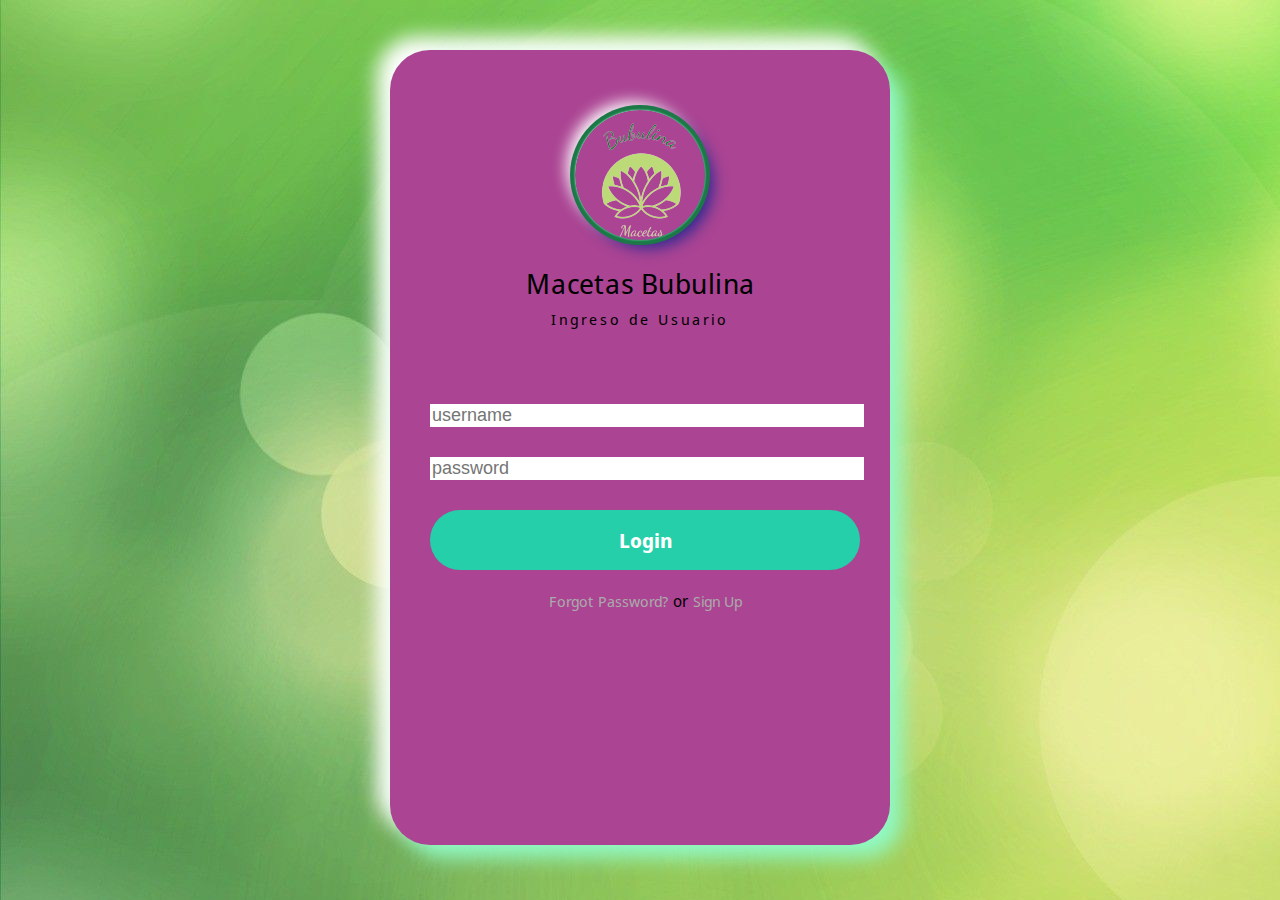
<file: login.html>
<!DOCTYPE html>
<html lang="en">
  <head>
    <meta charset="UTF-8" />
    <meta http-equiv="X-UA-Compatible" content="IE=edge" />
    <meta name="viewport" content="width=device-width, initial-scale=1.0" />
    <!--Metatags-->
    <meta
      name="description"
      content="Macetas para cactus, suculentas y flores hechas
    en yeso, pintadas y decoradas artesanalmente"
    />
    <meta
      name="keywords"
      content="Macetas pintadas y decoradas artesanalmente, para cactus,
    suculentas y demás"
    />
    <meta name="copy" content="Bubulina Macetas" />
    <meta name="author" content="Marian Fava" />
    <!--Open graph-->
    <meta property="og:title" content="El equilibrio está en tu interior" />
    <meta
      property="og:description"
      content="Clases online y presenciales de yoga, mindfulness y relajación, 
    yoga integral Pranayama, terapéutico, restaurativo, prenatal y posparto. 
    Profesoras certificadas internacionalmente."
    />
    <meta property="og:site_name" content="Macetas Bubulina" />
    <meta property="og:image" content="./media/Fondonuevo.png" />
    <meta property="og:locale" content="es_ES" />
    <!--Favicon-->
    <!--Boostrap links-->
    <link
      href="https://cdn.jsdelivr.net/npm/bootstrap@5.0.2/dist/css/bootstrap.min.css"
      rel="stylesheet"
      integrity="sha384-EVSTQN3/azprG1Anm3QDgpJLIm9Nao0Yz1ztcQTwFspd3yD65VohhpuuCOmLASjC"
      crossorigin="anonymous"
    />
    <!--Animate css-->
    <link
      rel="stylesheet"
      href="https://cdnjs.cloudflare.com/ajax/libs/animate.css/4.1.1/animate.min.css"
    />
    <!--Css link-->
    <link rel="stylesheet" href="style.css" />
    <title>Login</title>
  </head>
  <body id="bgBody">
    <div class="login-div">
      <a href="index.html"><div class="logo"></div></a>
      <div class="title">Macetas Bubulina</div>
      <div class="subTitle">Ingreso de Usuario</div>
      <div class="fields">
        <div class="username">
          <input type="username" class="user-input" placeholder="username" />
        </div>
        <div class="password">
          <input type="password" class="pass-input" placeholder="password" />
        </div>
        <button class="signin-button">Login</button>
        <div class="link">
          <a href="#">Forgot Password?</a> or <a href="#">Sign Up</a>
        </div>
      </div>
    </div>

    <!--Links Bootstrap-->
    <script
      src="https://cdn.jsdelivr.net/npm/@popperjs/core@2.9.2/dist/umd/popper.min.js"
      integrity="sha384-IQsoLXl5PILFhosVNubq5LC7Qb9DXgDA9i+tQ8Zj3iwWAwPtgFTxbJ8NT4GN1R8p"
      crossorigin="anonymous"
    ></script>
    <script
      src="https://cdn.jsdelivr.net/npm/bootstrap@5.0.2/dist/js/bootstrap.min.js"
      integrity="sha384-cVKIPhGWiC2Al4u+LWgxfKTRIcfu0JTxR+EQDz/bgldoEyl4H0zUF0QKbrJ0EcQF"
      crossorigin="anonymous"
    ></script>
    <!--Link jQuery-->
    <script
      src="https://code.jquery.com/jquery-3.6.0.min.js"
      integrity="sha256-/xUj+3OJU5yExlq6GSYGSHk7tPXikynS7ogEvDej/m4="
      crossorigin="anonymous"
    ></script>
    <!--Link JS-->
    <script src="./scripts/clases.js"></script>
    <script src="./scripts/funciones.js"></script>
    <script src="./scripts/main.js"></script>
  </body>
</html>
</file>
<file: style.css>
@import url('https://fonts.googleapis.com/css2?family=Noto+Sans+Display:wght@600&display=swap');

body{
    font-family: 'Noto Sans Display' , 'sans-serif';
}
/*Inicio Header*/
header{
    display: flex;
    width: 100%;
    height: 150px;
    margin-bottom: 0px;
    background-color:#1C7947;
}
.navHeader{
    display: flex;
    float: left;
    justify-content:left;
}
.buttonNav:hover{
    transition: all 0.6s;
    transform: scale(1.1);
    background-color: #90fac5;
    border-radius: 5px;
}
.icono-header{
    width: 30px;
    height: 30px;
    float: right;
}
.icono-header :hover{
    transition: all 0.6s;
    transform: scale(1.1);
    background-color: #90fac5;
    border-radius: 5px;
}
/*Estilos Caja Login*/
#caja-login{
    margin: auto;
    width: 30px;
    height: 30px;
}
#caja-carrito{
    display: block;
    position: relative;
    margin: auto
}
.modal{
    width: 400px;
    height: 300px;
    border-radius: 15px;
}
#icono-carrito{
    display: block;
    margin: 0 auto 10px auto;
    padding-top: 5px;
}
#contador-carrito{
    position: absolute;
    top: 0;
    left: 55%;
    background: #FFF;
    width: 15px;
    height: 15px;
    border-radius: 50%;
    display: flex;
    justify-content: center;
    align-items: center;
    color: #F00;
    padding: 2px;
}
.card-carrito{
    font-family: 'Noto Sans Display' , 'sans-serif';
    max-width: 50%;
    height: 200px;
    background-color: #90fac5;
    border-style: double;
    border-radius: 15px;
    border-color: #555;
}
/*Formulario Login */
#bgBody{
    background-image:url(./media/FondoMain.jpg);
}
.login-div{
    width: 430px;
    height: 700px;
    margin: 50px auto;
    padding: 60px 35px 35px 35px;
    border-radius: 40px;
    background: #ab4493;
    box-shadow: 13px 13px 20px #90fac5,
    -13px -13px 20px #ffffff;
}
.logo{
    background:url("./media/Logo2.png");
    width: 130px;
    height: 130px;
    border-radius: 50%;
    margin: 0 auto;
    box-shadow:/*logo shadow*/
    0px 0px 2px #90fac5,
    /*offset*/
    0px 0px 0px 5px #1C7947,
    /*bottom right*/
    8px 8px 15px #2C2891,
    /*top left*/
    -8px -8px 15px #ffffff;
}
.title{
    text-align: center;
    font-size: 28px;
    padding-top: 24px;
    letter-spacing: 0.5px;
}
.subTitle{
    text-align: center;
    font-size: 15px;
    padding-top: 7px;
    letter-spacing: 3px;
}
.fields{
    width: 100%;
    padding: 75px 5px 5px 5px;
}
.fields input{
    width: 100%;
    margin: auto;
    align-items: center;
    border: none;
    font-size: 18px;
    color: #555;
}
.username, .password{
    margin-bottom: 30px;
    border-radius: 25px;
   /* box-shadow: inset 8px 8px 8px #cbded1,
    inset -8px -8px 8px #ffffff;*/
}
.user-input, .pass-input{
    margin: auto;
    align-items: center;
}
.fields svg{
    height: 22px;
    margin: 0 10px -3px 25px;
}
.signin-button{
    outline: none;
    border: none;
    cursor: pointer;
    width: 100%;
    height: 60px;
    border-radius: 30px;
    font-size: 20px;
    font-weight: 700;
    font-family: 'Noto Sans Display' , 'sans-serif';
    color: #fff;
    text-align: center;
    background: #24cfaa;
    box-shadow: 3px 3px 8px #b1b1b1
                -3px -3px 8px #ffffff;
    transition: 0.5s;
}
.signin-button:hover {
    background: #2fdbb6;
}
.signin-button:active{
    background: #1da88a;
}
.link{
    padding-top: 20px;
    text-align: center;
}
.link a {
    text-decoration: none;
    color: #aaa;
    font-size: 15px;
}
/*Fin Header*/

/*Inicio Main*/
main{
    width:100%;
    height: 1800px;
    display: grid;
   /* background-color: #EFB7B7;*/
   background-image:url(./media/FondoMain.jpg);
}
#fondoH1{
    width: 100%;
    display: flex;
    min-height: 200px;
    padding: 0;
    margin-top: 0px;
    justify-content: center;
    align-items: center;
    flex-direction: column;
    text-transform: uppercase;
    text-align: center;
    font-size: 7.5vw;
    font-weight: 700;
    line-height: 0.73em;
}
#fondoH1 >img{
    display: flex;
    position: absolute;
    width: 100%;
    max-height: 200px;
    object-fit: cover;
}
h1{
    font-style: italic;
    margin-top: 10px;
}
.fondoSucu{
    width:100%;
    height: 400px;
    object-fit: cover;
    object-position: 50% 50%;
    opacity: 30%;
    padding-top: 0px;
}
#carrito{
    display: flex;
    justify-content: center;
    align-items: center;
}
.container{
    display: grid;
    grid-template-columns: 1fr 1fr 1fr;
    grid-template-rows: 1fr 1fr 1fr;
}
.presentacion{
    text-align: center;
    font-size: 16px;
}
.card{
    width: 200px;
    height: 400px;
    margin-top: 20px;
    margin-left: auto;
    margin-right: auto;
    transition: all 0.3s;
    border-color: #39A388;
    background-color: #EEEEEE;
}
.card:hover {
    transition: all 0.3s;
    transform: scale(1.1);
    box-shadow:-5px 5px 5px #90fac5;
}
.card-img-top{
    width: auto;
    height: 200px;
}
.btnComprar{
    height: 30px;
    padding-left: 5px;
    padding-right: 5px;
    margin :10px auto;
    text-transform: uppercase;
    background-color: rgb(92, 151, 3);
    border-color: #ab4493;
    border-style: 3px solid;
    border-radius: 10px;
    width: 90%;
    cursor: pointer;
}
/*Fin Main*/

/*Inicio Footer*/
footer{
    display: flex;
    flex-direction: row;
    justify-content: space-between;
    align-items: flex-start;
    background-color: #2C2891;
    padding: 1rem;
    z-index: 3;
}
.iconosFooter{
    width: 25px;
    height: 25px;
}
.p-footer{
    display: inline;
    text-align: center;
    text-decoration: none;
    text-shadow: 1px 1px ;
    margin-bottom: 5px;
}
</file>
